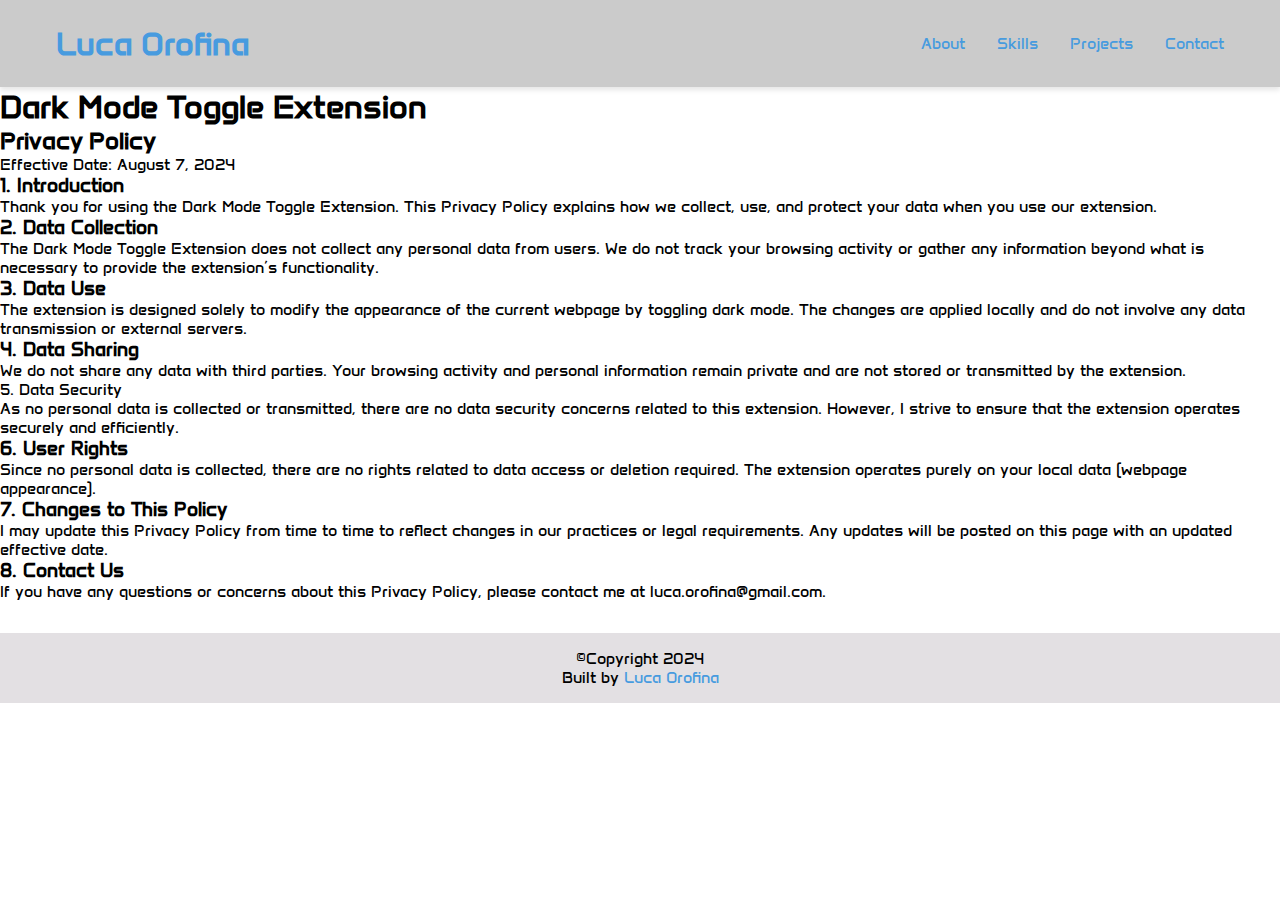
<file: privacypolicy.html>
<!DOCTYPE html>
<html lang="en">
<head>
    <meta charset="UTF-8">
    <meta name="viewport" content="width=device-width, initial-scale=1.0">
    <title>Privacy Policy</title>
    <link rel="stylesheet" href="assets/style.css"> <!-- Link to your CSS file if needed -->
</head>
<body>
    <!-- Navbar -->
    <nav>
        <h1>Luca Orofina</h1>
        <ul class = "navigation">
            <li><a href="index.html" class="nav-link">About</a></li>
            <li><a href="index.html" class="nav-link">Skills</a></li>
            <li><a href="index.html" class="nav-link">Projects</a></li>
            <li><a href="index.html" class="nav-link">Contact</a></li>
        </ul>
        <!--Button for mobile only, hidden button on desktop-->
        <button class="burger-menu" id="burger-menu">
            <ion-icon class="bars" name="menu-outline"></ion-icon>
        </button>
    </nav>
    <header>
        <h1>Dark Mode Toggle Extension</h1>
    </header>
    <main>
        
        <h2>Privacy Policy </h2>

<p>Effective Date: August 7, 2024 </p>
<p><h3>1. Introduction</h3></p>

<p>Thank you for using the Dark Mode Toggle Extension. This Privacy Policy explains how we collect, use, and protect your data when you use our extension.</p>

<p><h3>2. Data Collection</h3></p>

<p>The Dark Mode Toggle Extension does not collect any personal data from users. We do not track your browsing activity or gather any information beyond what is necessary to provide the extension’s functionality.</p>

<p><h3>3. Data Use</h3></p>

<p>The extension is designed solely to modify the appearance of the current webpage by toggling dark mode. The changes are applied locally and do not involve any data transmission or external servers.</p>

<p><h3>4. Data Sharing</h3></p>

<p>We do not share any data with third parties. Your browsing activity and personal information remain private and are not stored or transmitted by the extension.</p>

<p><h3></h3>5. Data Security</p>

<p>As no personal data is collected or transmitted, there are no data security concerns related to this extension. However, I strive to ensure that the extension operates securely and efficiently.</p>

<p><h3>6. User Rights</h3></p>

<p>Since no personal data is collected, there are no rights related to data access or deletion required. The extension operates purely on your local data (webpage appearance).</p>

<p><h3>7. Changes to This Policy</h3></p>

<p>I may update this Privacy Policy from time to time to reflect changes in our practices or legal requirements. Any updates will be posted on this page with an updated effective date.</p>

<p><h3>8. Contact Us</h3></p>

<p>If you have any questions or concerns about this Privacy Policy, please contact me at luca.orofina@gmail.com.</p>
    </main>
    <footer>
        <pclass="copy">&copy;Copyright 2024</p>
        <p class="copy">Built by<a href="mailto:luca.orofina@gmail.com"> Luca Orofina</a></p>

    </footer>
</body>
</html>
</file>
<file: assets/style.css>
@import url("https://fonts.googleapis.com/css2?family=Anta:ital,wght@0,400;0,900;1,700&display=swap");



/*VAriables*/
:root {
    --font-family: "Anta", sans-serf;
    --normal-font: 400;
    --bold-font: 700;
    --bolder-font: 900;
    --bg-color: #d1ccd199;
    --primary-color: #479bdf;
    --secondary-color: #ff7235;
    --primary-shadow: #8b8eaf;
    --secondary-shadow: #adadb4;
    --bottom-margin: 0.5rem;
    --bottom-margin-2: 1rem;
    --line-height: 1.7rem;
    --transition: 1.0s;
  }
/*CSS reset*/

* {
    margin: 0;
    padding: 0;
    box-sizing: border-box;
    transition: var(--transition);
}

ul {
    list-style-type: none;
}

a {
    text-decoration: none;
    color: var(--primary-color);
}

a:hover {

    color: var(--secondary-color)
}

body {
    font-family: var(--font-family)
}

html {
    scroll-behavior: smooth;
}

/* navbar flexbox
    -  z-index:1  makes navbar always 'on-top of all elements on page
    -  shadow to the bottom of navbar
    -  justify content has a space between all elemtns
*/
nav{
    position: sticky;
    top: 0;
    left: 0;
    z-index: 1;
    display: flex;
    align-items: center;
    justify-content: space-between;
    padding: 1.5rem 3.5rem;
    background-color: rgba(188, 188, 188, 0.781);
    box-shadow: 0 3px 5px rgba(0, 0, 0, .1);
}
nav h1{
    color: var(--primary-color);
}

nav a{
    color: var(--primary-color);
    transition: var(--transition);
}

nav a:hover {
    color: var(--secondary-color);
    /*border-bottom: 2px solid var(--secondary-color);*/
}

nav ul{
    display: flex;
    gap: 2rem;
}
/*hide burger menu*/
.burger-menu {
    color: var(--primary-color);
    font-size: 2rem;
    border: 0;
    background-color: transparent;
    cursor: pointer;
    display: none;
  }

/* about me section*/

.hero{
    display: flex;
    align-items: center;
    justify-content: center;
    gap: 2rem;
    max-width: 40rem;
    margin: auto;
    position: relative;
}

.hero img{
    height: 20rem;
    width: 15rem;

}

.bio {
    width: 25rem;
    padding: 2rem;
    border-radius: .25rem;
    box-shadow: 0px 2px 15px 2px var(--primary-shadow);
}
.bio h1{
    margin-bottom: var(--bottom-margin);
}

.bio p {
    line-height: var(--line-height);
    padding: .5rem;
}

.more-about{
    background-color: var(--bg-color);
    padding:1rem 5rem
}
.more-about h2{
    margin-bottom: var(--bottom-margin);
    text-align: center;
}
.more-about p{
    line-height: var(--line-height);
    padding:.5rem;
}

/*Skills section*/

.skills{
    max-width: 50rem;
    max-height:10rem;
    text-align: center;
    margin: auto;
    margin-top: 2rem;
}
.skill-header{
    margin-bottom: 1rem;
}
.skills-wrapper {
    display:inline;
    grid-template-columns: repeat(10, 1fr);
}
.skills-wrapper img{
  width: 7rem;
  height: 7rem;
  object-fit: cover;
}
.icon{
    width: 8rem;
    height: 8rem;
}

.card {
    background-color: #fcfcfc3e;
    border-radius: .5rem;
    box-shadow: 0 3px 10px var(--secondary-shadow);
    margin: .5rem;
}

.skills-wrapper .slider-scrollbar{
  height: 10rem;
  width: 100%;
  background: red;
  display: flex;
  align-items: center;

}
.slider-scrollbar .scrollbar-track{
  background: #ccc;
    width: 100%;
    height: 2px;
    display: flex;
    align-items: center;
    border-radius: 4px;
    position: relative;
}
.skills-wrapper .slide-button {
  position: absolute;
  top: 50%;
  outline: none;
  border: none;
  height: 50px;
  width: 50px;
  z-index: 5;
  color: #951111;
  display: flex;
  cursor: pointer;
  font-size: 2.2rem;
  background: #000;
  align-items: center;
  justify-content: center;
  border-radius: 50%;
  transform: translateY(-50%);
}
.slider-scrollbar .scrollbar-thumb::after {
  content: "";
  position: absolute;
  left: 0;
  right: 0;
  top: -10px;
  bottom: -10px;
}
.slider-scrollbar .scrollbar-thumb {
    width: 20%;
}
.slider-scrollbar .scrollbar-thumb {
  position: absolute;
  background: #000;
  top: 0;
  bottom: 0;
  width: 50%;
  height: 100%;
  cursor: grab;
  border-radius: inherit;
}
/*Projects Section*/

.projects{
    background-color: var(--bg-color);
    padding: 5rem 0;
    margin-top: 2rem;
    
}
.project-pic{
    width: 20%;
    height: 15%;
}
.projects-container{
    
    display: flex;
    flex-direction: column;
    align-self: center;
    align-items: center;
    justify-content: center;
    }
.project-container{
    text-align: center;
    width: 20rem;
    padding: 1rem;
}
.projects-title{
    text-align: center;
    margin-bottom: 3rem;
}
.project-container p {
    padding: 0.4rem;
  }
  
  .project-title {
    margin-bottom: var(--bottom-margin);
  }
  
  .project-details {
    margin-bottom: var(--bottom-margin);
  }
  
  .projects-card {
    background-color: #fff;
    border-radius: 11px;
    box-shadow: 0 3px 10px var(--primary-shadow);
    padding: 20px;
    margin: 10px;
  }

  /* Contact Info*/
  .contact{
    margin-top: 2rem;
  }
  .contact h2{
    text-align: center;
    margin-bottom: var(--bottom-margin-2);
  }
  .contact-form-container{
    max-width: 40rem;
    margin: 0 auto;
    padding: 1rem;
    border-radius: 1rem;
    box-shadow: 0 3px 10px var(--secondary-shadow);
  }
  /*textfields*/
  .contact-form-container .input-field{
    width: 100%;
    padding-top: 10px;
    padding-bottom: 10px;
    border-radius: 5px;
    border: none;
    border: 2px outset var(--primary-color);
  }
  .contact-form-container label{
    line-height: 2rem;
    font-weight: var(--bold-font);
    color: var(--primary-color);
  }
  .contact-form-container textarea {
    min-height: 6rem;
    font-size: 1rem;
}
.input-field::placeholder {
    padding: 0.5rem;
  }

  .submit-btn {
    width: 15%;
    padding: 10px;
    margin: 10px 0;
    background-color: #fff;
    border-radius: 5px;
    border: 2px solid var(--primary-color);
    font-weight: var(--bold-font);
    color: var(--primary-color);
}
.submit-btn:hover {
    background-color: var(--primary-color);
    border: 2px solid var(--primary-color);
    cursor: pointer;
    color: azure;
  }
  /*socials*/
  .socials{
    display: flex;
    flex-direction: column;
    right: 1%;
    bottom: 30%;
    position: fixed;
  }
  .sociocon{
    width: .5rem;
    height: .5rem;
  }

  /*scroll up arrow*/
  .scroll-up {
    position: fixed;
    right: 0.5%;
    bottom: 3%;
    cursor: pointer;
  }
  
  .up-arrow {
    width: 3rem;
    height: 3rem;
  }

  /*footer*/
  footer{
    background-color: var(--bg-color);
    padding: 1rem;
    margin-top: 100%;
    text-align: center;
    margin: 2rem 0 0;
    position: initial;
    width: 100%;
  }
  


  @media screen and (max-width: 720px) {
    /*changes reflects on screen with a width of 720px and below*/
  }
</file>
